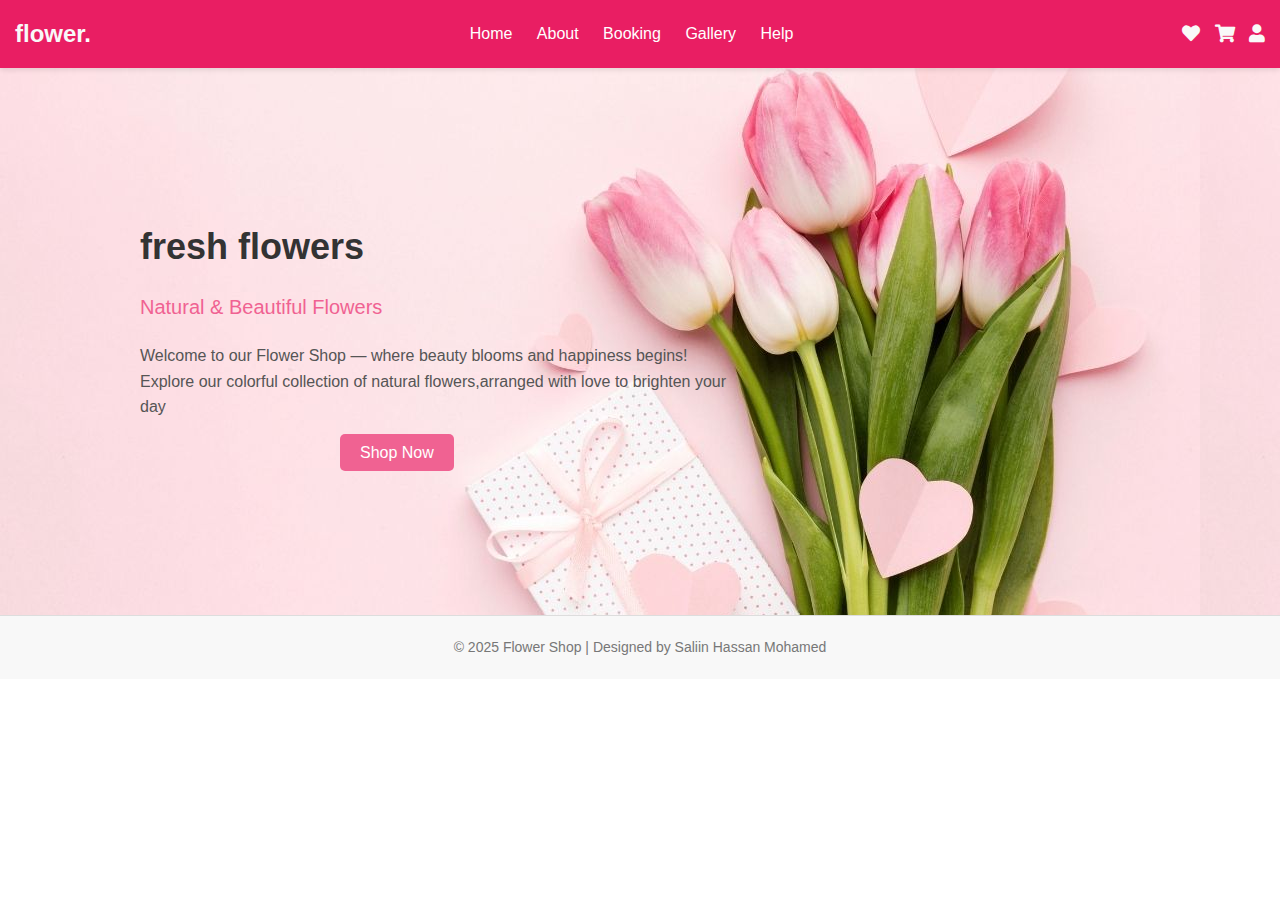
<file: index.html>
<!DOCTYPE html><html lang="en">
<head>
  <meta charset="UTF-8">
  <meta name="viewport" content="width=device-width, initial-scale=1.0">
  <title>Flower Shop</title>
  <link rel="stylesheet" href="https://cdnjs.cloudflare.com/ajax/libs/font-awesome/5.15.3/css/all.min.css">
  <link rel="stylesheet" href="style.css">
</head>
<body>
  <header>
    <a href="#" class="logo">flower<span>.</span></a>
    <input type="checkbox" id="toggler" hidden>
    <label for="toggler" class="fas fa-bars" ></label>
    <nav class="navbar">
      <a href="index.html">Home</a>
      <a href="about.html">About</a>
      <a href="booking.html">Booking</a>
      <a href="gallery.html">Gallery</a>
      <a href="help.html">Help</a>
    </nav>
    <div class="icons">
      <a href="#"><i class="fas fa-heart"></i></a>
      <a href="#"><i class="fas fa-shopping-cart"></i></a>
      <a href="#"><i class="fas fa-user"></i></a>
    </div>
  </header>  <section class="home" id="home">
    <div class="content">
      <h3>fresh flowers</h3>
      <span>Natural & Beautiful Flowers</span>
      <p>
        Welcome to our Flower Shop — where beauty blooms and happiness begins!
         Explore our colorful collection of natural flowers,arranged with love to brighten your day
      </p>
      <a href="#" class="btn">Shop Now</a>
    </div>
     
  </section> 
   <footer>
    <p>&copy; 2025 Flower Shop | Designed by Saliin Hassan Mohamed</p>
  </footer>
</body>
</html>
</file>
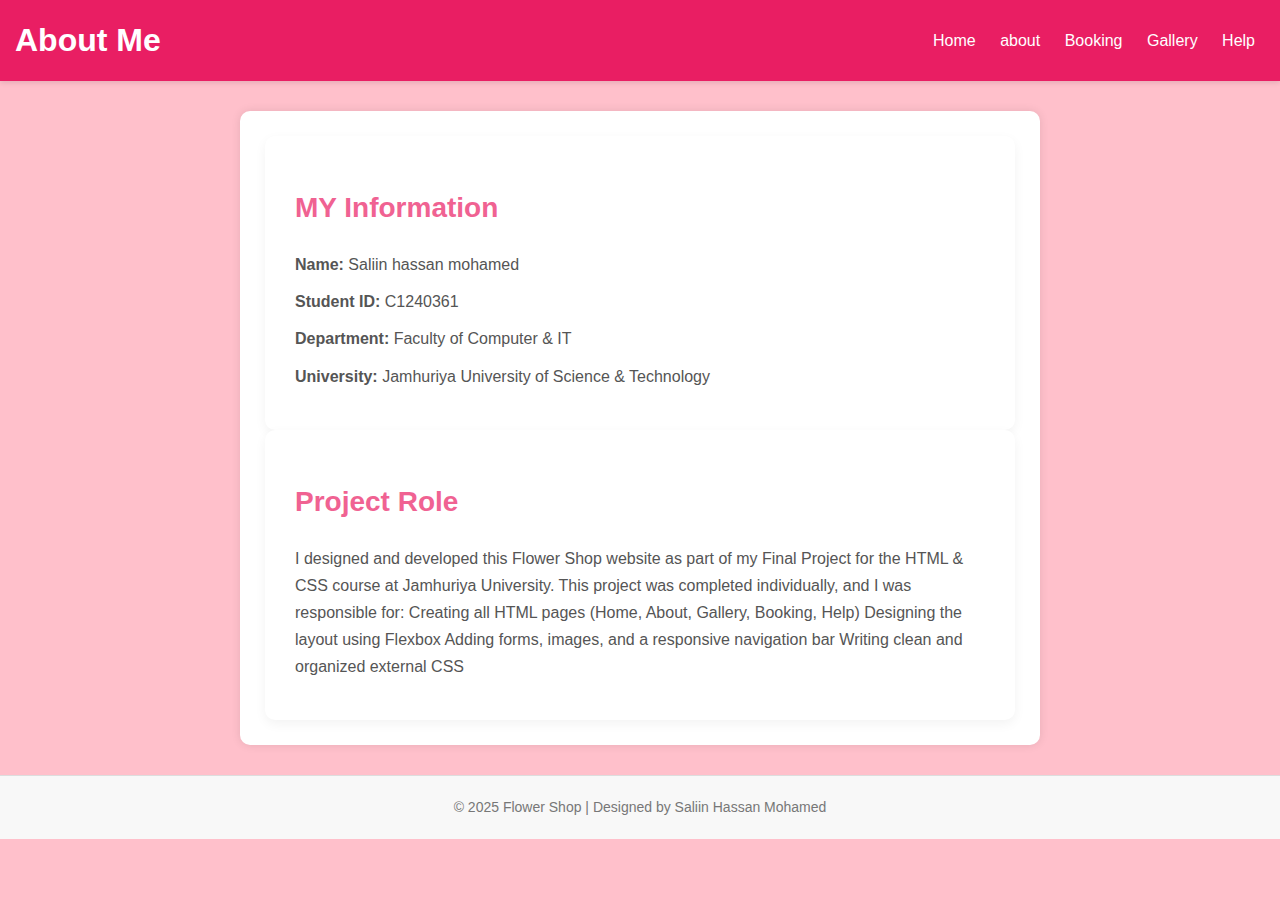
<file: about.html>
<!DOCTYPE html>
<html lang="en">
<head>
  <meta charset="UTF-8">
  <title>About</title>
  <link rel="stylesheet" href="style.css">
</head>
<body class="about">

  <header class="about">
    <h1>About Me</h1>
    <nav>
      <a href="index.html">Home</a> 
      <a href="about.html">about</a>
      <a href="booking.html">Booking</a>
      <a href="gallery.html">Gallery</a> 
      <a href="help.html">Help</a>
    </nav>
  </header>

  <main>
    <section class="personal-info">
      <h2>MY Information</h2>
      <p><strong>Name:</strong> Saliin hassan mohamed</p>
      <p><strong>Student ID:</strong> C1240361</p>
      <p><strong>Department:</strong> Faculty of Computer & IT</p>
      <p><strong>University:</strong> Jamhuriya University of Science & Technology</p>
    </section>
    <section class="project-info">
      <h2>Project Role</h2>
      <p>
        I designed and developed this Flower Shop website as part of my Final Project for the HTML & CSS course at Jamhuriya University.
This project was completed individually, and I was responsible for:

Creating all HTML pages (Home, About, Gallery, Booking, Help)

Designing the layout using Flexbox

Adding forms, images, and a responsive navigation bar

Writing clean and organized external CSS
</p>
    </section>
  </main>

  <footer>
    <p>&copy; 2025 Flower Shop | Designed by Saliin Hassan Mohamed</p>
  </footer>

</body>
</html>
</file>
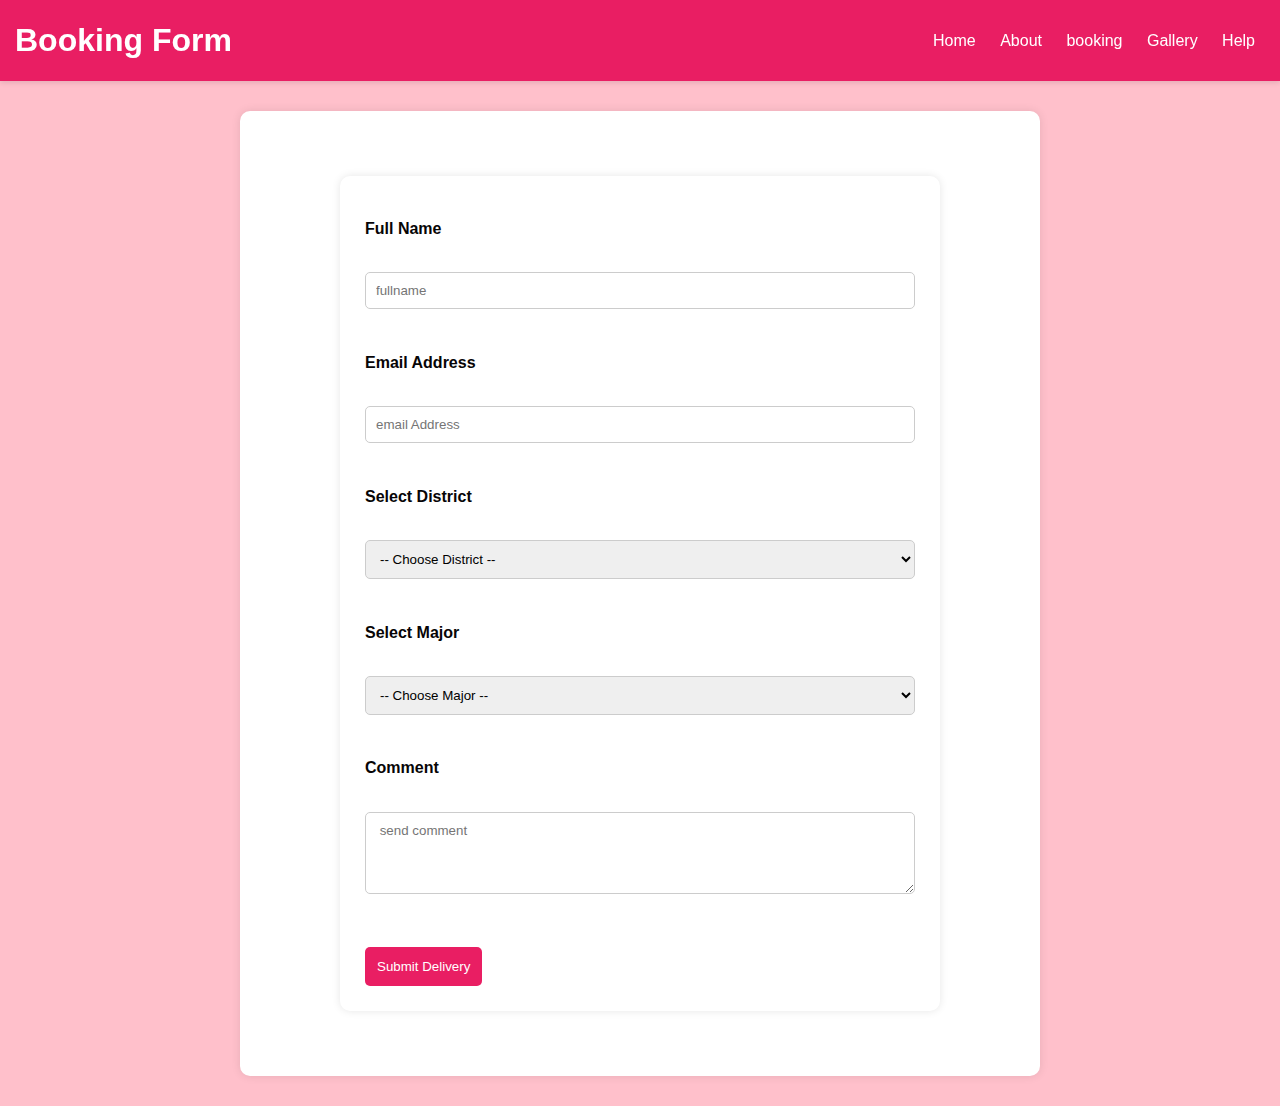
<file: booking.html>
<!DOCTYPE html>
<html lang="en">
<head>
  <link rel="stylesheet" href="style.css">
  <meta charset="UTF-8">
  <title>Flower Delivery Booking</title>
</head>
<body class="book">
    <header>
    <h1>Booking Form</h1>
    <nav>
      <a href="index.html">Home</a> 
      <a href="about.html">About</a> 
      <a href="booking.html">booking</a>
      <a href="gallery.html">Gallery</a> 
      <a href="help.html">Help</a>
    </nav>
  </header>

  <main>
  <form action="#" method="POST">

    <label for="name">Full Name</label><br>
    <input type="text" name="fullname" required placeholder="fullname"><br><br>

    <label for="email">Email Address</label><br>
    <input type="email" name="email" required placeholder="email Address" ><br><br>

    <label for="district">Select District</label><br>
    <select id="district" name="district" required>
      <option value="">-- Choose District --</option>
      <option value="banadir">Banadir</option>
      <option value="hargeisa">Hargeisa</option>
      <option value="garowe">Garowe</option>
      <option value="baidoa">Baidoa</option>
      <option value="kismayo">Kismayo</option>
    </select><br><br>

    <label for="major">Select Major</label><br>
    <select id="major" name="major" required>
      <option value="">-- Choose Major --</option>
      <option value="roses">Roses</option>
      <option value="tulips">Tulips</option>
      <option value="mixed">Mixed Flowers</option>
      <option value="custom">Custom Order</option>
    </select><br><br>

    <label for="comment">Comment</label><br>
    <textarea id="comment" required placeholder=" send comment" rows="4"></textarea><br><br>

    <button type="submit">Submit Delivery</button>

  </form>
</main>
</body>
</html>
</file>
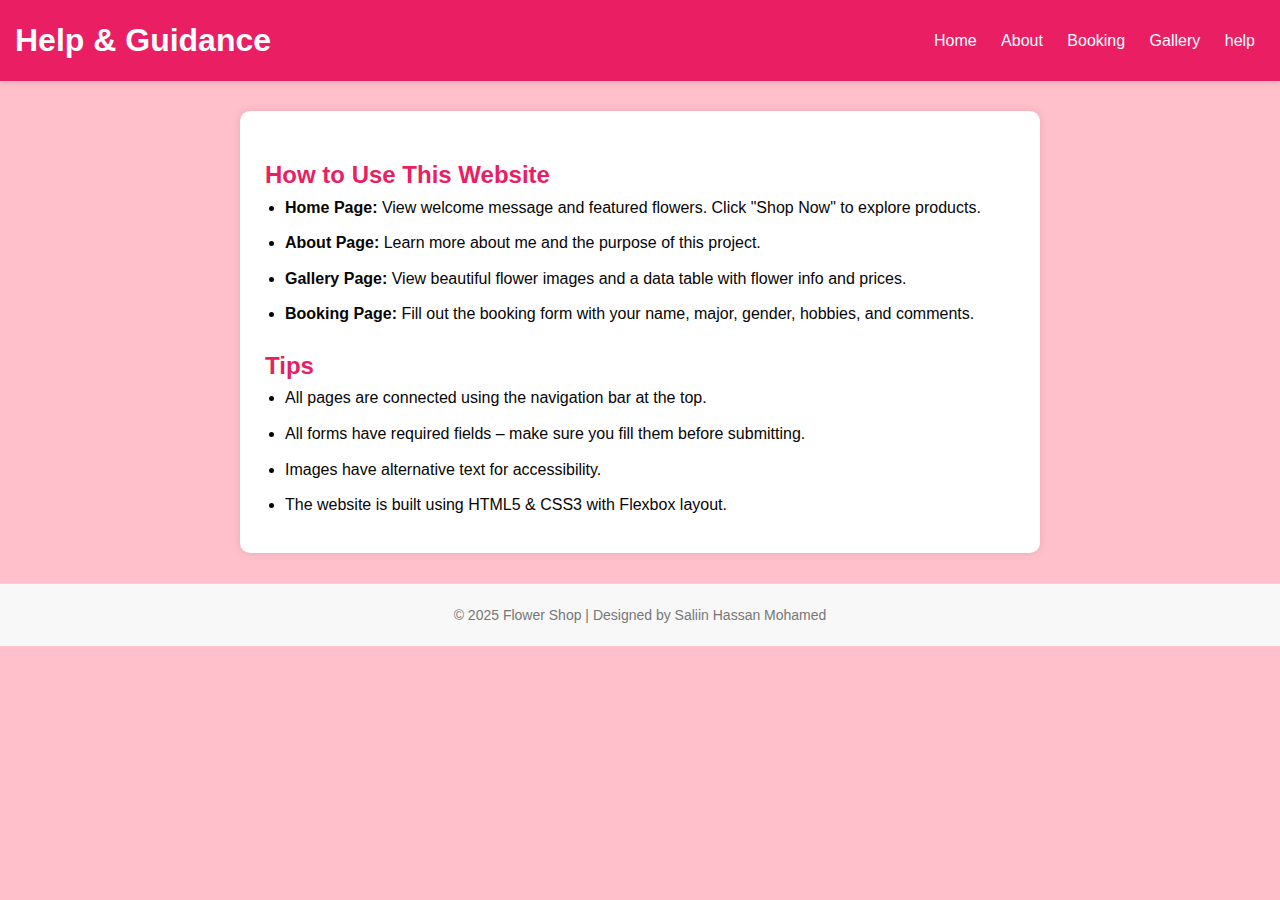
<file: help.html>
<!DOCTYPE html>
<html lang="en">
<head>
  <meta charset="UTF-8">
  <title>Help</title>
  <link rel="stylesheet" href="style.css">
</head>
<body class="help">

  <header>
    <h1>Help & Guidance</h1>
    <nav>
      <a href="index.html">Home</a> 
      <a href="about.html">About</a> 
          <a href="booking.html">Booking</a>
      <a href="gallery.html">Gallery</a> 
      <a href="help.html">help</a>
    </nav>
  </header>

  <main>
    <section class="help-section">
      <h2>How to Use This Website</h2>
      <ul>
        <li><strong>Home Page:</strong> View welcome message and featured flowers. Click "Shop Now" to explore products.</li>
        <li><strong>About Page:</strong> Learn more about me and the purpose of this project.</li>
        <li><strong>Gallery Page:</strong> View beautiful flower images and a data table with flower info and prices.</li>
        <li><strong>Booking Page:</strong> Fill out the booking form with your name, major, gender, hobbies, and comments.</li>
      </ul>
    </section>

    <section class="tips">
      <h2>Tips</h2>
      <ul>
        <li>All pages are connected using the navigation bar at the top.</li>
        <li>All forms have required fields – make sure you fill them before submitting.</li>
        <li>Images have alternative text for accessibility.</li>
        <li>The website is built using HTML5 & CSS3 with Flexbox layout.</li>
      </ul>
    </section>
  </main>
  <footer>
    <p>&copy; 2025 Flower Shop | Designed by Saliin Hassan Mohamed</p>
  </footer>
</body>
</html>
</file>
<file: style.css>
/* Global Reset & Base Styles */
*{
  margin: 0;
  padding: 0;
  box-sizing: border-box;
  font-family:poppins,sans-serif ;
}
body {
  color: #070506;
  line-height: 1.6;
}


header{
  display: flex;
  align-items: center;
  justify-content: space-between;
  padding: 20px;
  background:#f8f8f8; 
  box-shadow: 0 2px 5px rgba(0, 0, 0, 0.1);
  position: sticky;
  top: 0;
  z-index: 1000;
}

.logo {
  font-size: 24px;
  color: #f8f8f8;
  text-decoration: none;
  font-weight: bold;
}

.logo span {
  color: white;
}


.navbar a {
  margin: 0 10px;
  text-decoration: none;
  color:white;
  font-weight: 500;
  transition: color 0.3s;
}

.navbar a:hover {
  color:#f9f9f9;
}

.icons a {
  color: #f9f9f9;
  margin-left: 10px;
  font-size: 18px;
  transition: color 0.3s;
}

.icons a:hover {
  color: #f06292;
}



.fas.fa-bars {
  display: none;
  cursor: pointer;
  font-size: 22px;
  color: #333;
}

.home {
  display: flex;
  align-items: left;
  justify-content: center;
  padding: 150px 20px;
   background: url(mom.jpg); 
  text-align: left;
}

.home .content h3 {
  font-size: 36px;
  color: #333;
  margin-bottom: 15px;
  

}

.home .content span {
  font-size: 20px;
  color: #f06292;
  display: block;
  margin-bottom: 20px;
  
}

.home .content p {
  max-width:900px;
  margin-right: 100px ;
  padding-right:300px;
  font-size: 16px;
  color: #555;
  text-align: left;
  margin-bottom:20px;
}


 .btn {
  padding: 10px 20px;
  background: #f06292;
  color: #fff;
  text-decoration: none;
  border-radius: 5px;
  transition: background 0.3s;
  margin-left:200px;
  
}

.btn:hover {
  background: #ec407a;
}

footer {
  text-align: center;
  padding: 20px;
  background: #f8f8f8;
  color: #777;
  font-size: 14px;
  border-top: 1px solid #ddd;
}

@media (max-width: 768px) {
  .navbar {
    display: none;
    flex-direction: column;
    background: #fff;
    position: absolute;
    top: 100%;
    left: 0;
    width: 100%;
    box-shadow: 0 2px 5px rgba(0, 0, 0, 0.2);
  }

  #toggler:checked ~ .navbar {
    display: flex;
  }

  .fas.fa-bars {
    display: block;
  }

  .icons {
    display: none;
  }
}
body.about{
  background-color: pink;
  font-size: medium;
}
 header.about {
  text-align: center;
  background-color: #e91e63;
  color: white;
  padding: 15px;
}

nav a {
  color: white;
  text-decoration: none;
  margin: 0 10px;
} 

header.about nav a:hover {
  color: #f06292;
}
main {
  padding: 40px 20px;
  max-width: 900px;
  margin: auto;
}

.personal-info,
.project-info {
  background-color: white;
  border-radius: 10px;
  padding: 30px;
  box-shadow: 0 4px 12px rgba(0, 0, 0, 0.05);
}

.personal-info h2,
.project-info h2 {
  font-size: 28px;
  margin-bottom: 20px;
  color: #f06292;
}

.personal-info p,
.project-info p,
.project-info ul li {
  font-size: 16px;
  color: #555;
  line-height: 1.7;
  margin-bottom: 10px;
}

.project-info ul {
  padding-left: 20px;
  list-style-type: disc;
}
footer {
  text-align: center;
  padding: 20px;
  background-color: #f8f8f8;
  font-size: 14px;
  color: #777;
  border-top: 1px solid #ddd;
}



/* booking */
body.book{
  font-size: medium;
  background-color: pink;
}

header.booking {
  text-align: center;
  background-color: #e91e63;
  color: white;
  padding: 15px;
}

nav a {
  color: white;
  text-decoration: none;
  margin: 0 10px;
}

form {
  max-width: 600px;
  margin: 40px auto;
  background-color: white;
  padding: 25px;
  border-radius: 10px;
  box-shadow: 0 0 8px rgba(0,0,0,0.1);
}

fieldset {
  border: none;
}

label {
  display: block;
  margin-top: 15px;
  font-weight: bold;
}

input[type="text"],
input[type="email"],
select,
textarea {
  width: 100%;
  padding: 10px;
  margin-top: 5px;
  border: 1px solid #ccc;
  border-radius: 5px;
}

.gender,
.hobbies {
  display: flex;
  gap: 15px;
  margin-top: 5px;
}

button {
  margin-top: 20px;
  padding: 12px;
  background-color: #e91e63;
  color: white;
  border: none;
  border-radius: 5px;
  cursor: pointer;
}

button:hover {
  background-color: #070506;
}
footer {
  text-align: center;
  padding: 20px;
  background-color: #f8f8f8;
  font-size: 14px;
  color: #777;
  border-top: 1px solid #ddd;
}

/* gallery*/
body.huu{
  background-color: pink;
}
header {
  text-align: center;
  background-color:#e84393;
  color: white;
  padding: 15px;
}

nav a {
  color: rgb(150, 24, 24);
  margin: 0 10px;
  text-decoration: none;
}

.images {
  text-align: center;
  margin-top: 30px;
}

.gallery {
  display: flex;
  justify-content: center;
  gap: 20px;
  flex-wrap: wrap;
}

.gallery img {
  width: 200px;
  height: auto;
  border-radius: 10px;
  box-shadow: 0 0 10px rgba(0,0,0,0.1);
}

.table-section {
  margin-top: 40px;
  text-align: center;
}

table {
  width: 80%;
  margin: 0 auto;
  border-collapse: collapse;
  background-color:white;
  box-shadow: 0 0 10px rgba(0,0,0,0.1);
}

th, td {
  border: 1px solid #ccc;
  padding: 12px;
}

thead {
  background-color:#e84393;
  color: white;
}

tfoot {
  background-color: #f9f9f9;
}
footer {
  text-align: center;
  padding: 20px;
  background-color: #f8f8f8;
  font-size: 14px;
  color: #777;
  border-top: 1px solid #ddd;
}

/* help */
body.help{
  font-size: medium;
  background-color: pink;
}
header {
  text-align: center;
  background-color: #e91e63;
  color: white;
  padding: 15px;
}

nav a {
  color: white;
  text-decoration: none;
  margin: 0 10px;
}

main {
  max-width: 800px;
  margin: 30px auto;
  background: white;
  padding: 25px;
  border-radius: 10px;
  box-shadow: 0 0 10px rgba(0,0,0,0.1);
}

h2 {
  color: #e91e63;
  margin-top: 20px;
}

ul {
  padding-left: 20px;
}

li {
  margin-bottom: 10px;
}
footer {
  text-align: center;
  padding: 20px;
  background-color: #f8f8f8;
  font-size: 14px;
  color: #777;
  border-top: 1px solid #ddd;
}
</file>
